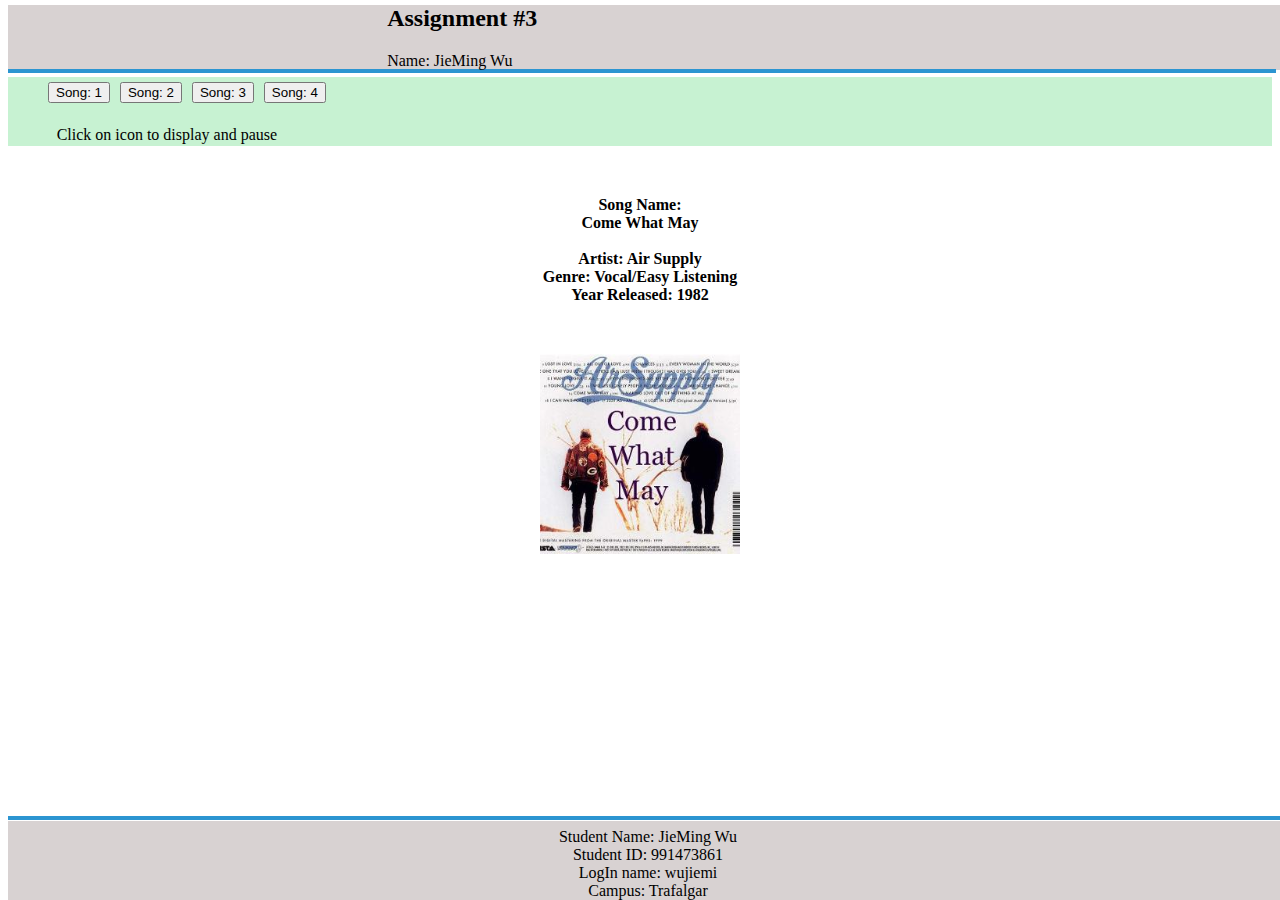
<file: index.html>
<!doctype html>
<html lang="en">
<head>
  <meta charset="utf-8">
  <title>WujiemiA3</title>
  <base href="https://ResilientProgramer.github.io/A3/">
  <meta name="viewport" content="width=device-width, initial-scale=1">
  <link rel="icon" type="image/x-icon" href="favicon.ico">
  
</head>
<body>
  <app-root></app-root>
<script src="runtime-es2015.703a23e48ad83c851e49.js" type="module"></script><script src="polyfills-es2015.4d31cca2afc45cfd85b5.js" type="module"></script><script src="runtime-es5.465c2333d355155ec5f3.js" nomodule></script><script src="polyfills-es5.2219c87348e60efc0076.js" nomodule></script><script src="main-es2015.0389e2acf58edf3dbf24.js" type="module"></script><script src="main-es5.6aa7df28067df1b46ea8.js" nomodule></script></body>
</html>
</file>
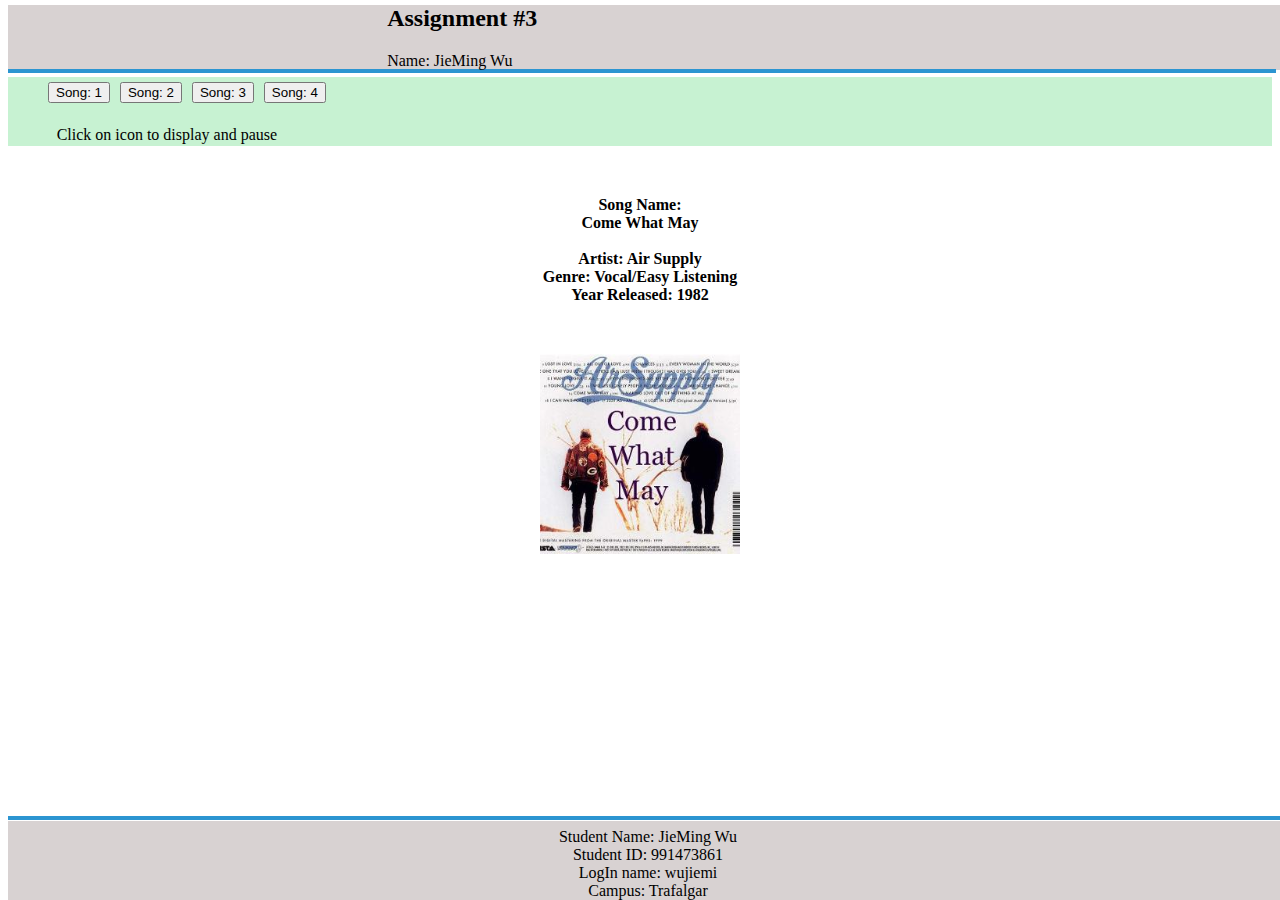
<file: assets/images/index.html>
<!doctype html>
<html lang="en">
<head>
  <meta charset="utf-8">
  <title>WujiemiA3</title>
  <base href="https://ResilientProgramer.github.io/wujiemiA3">
  <meta name="viewport" content="width=device-width, initial-scale=1">
  <link rel="icon" type="image/x-icon" href="favicon.ico">
  
<link rel="stylesheet" href="styles.1e57ced37d8158a7a5db.css"></head>
<body>
  <app-root></app-root>
<script src="runtime-es2015.703a23e48ad83c851e49.js" type="module"></script><script src="polyfills-es2015.4d31cca2afc45cfd85b5.js" type="module"></script><script src="runtime-es5.465c2333d355155ec5f3.js" nomodule></script><script src="polyfills-es5.2219c87348e60efc0076.js" nomodule></script><script src="main-es2015.4109ca2afe3f970141dd.js" type="module"></script><script src="main-es5.ef37ab5655a08e211547.js" nomodule></script></body>
</html>
</file>
